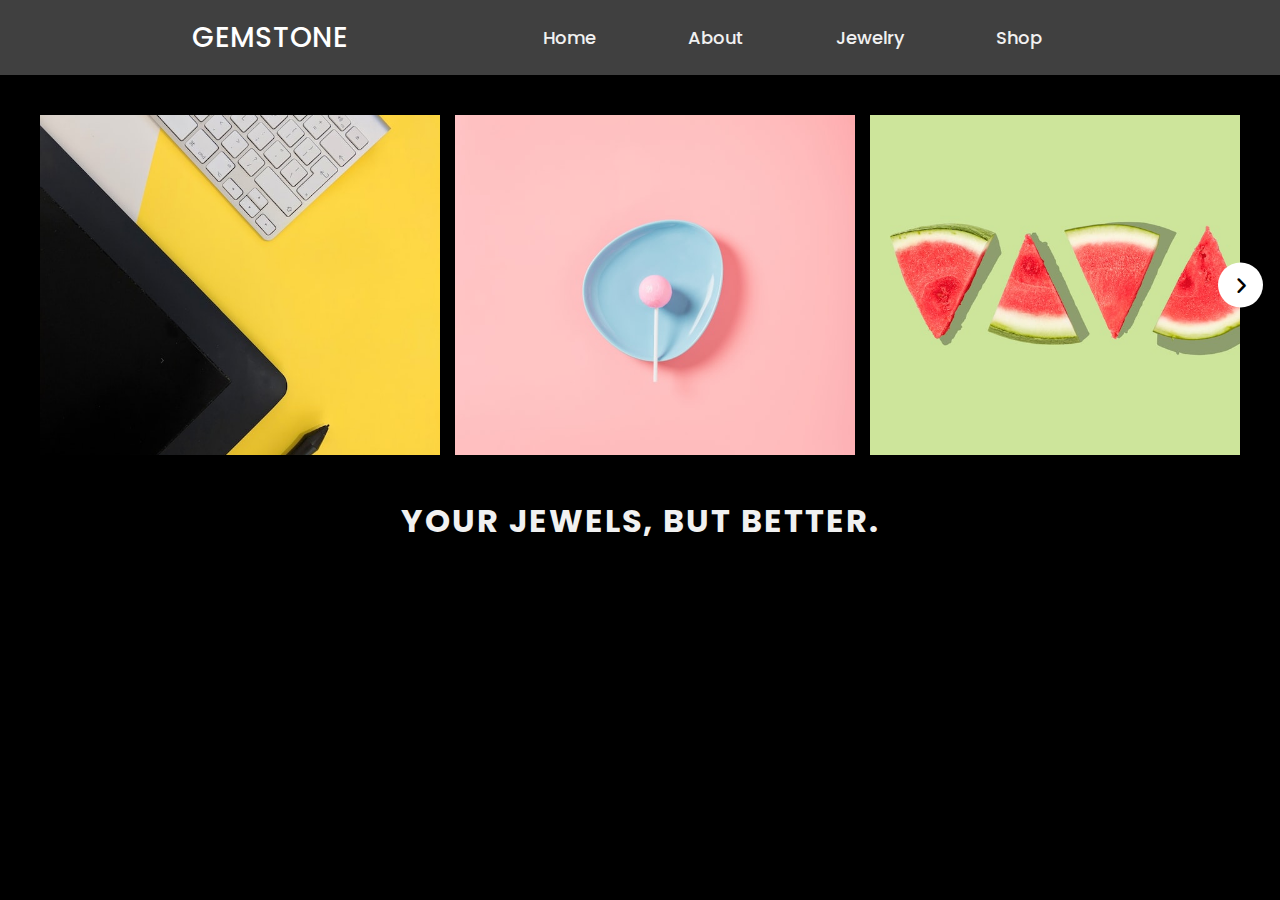
<file: oaegui/index.html>
<!DOCTYPE hml>
<html lang="en">

<head>
    <meta charset="UTF-8">
    <meta https- equiv="X-UA-Compatible" content=" IE= edge">
    <meta name = "viewport" content="width = device-width, initial-scale = 1.0">
    <title>Gemstone</title>
    <link rel="stylesheet" href="style.css">
    <link rel="stylesheet" href="https://cdnjs.cloudflare.com/ajax/libs/font-awesome/6.3.0/css/all.min.css">
    <script src="script.js" defer></script>
</head>

<body>
<div calss= "top-nav">
    <input type="checkbox" id ="toggle">
    <nav>
        <a class = "logo">GEMSTONE</a>
        <label class="nav-toggler" for="toggle">
        <div class =  "nav-button"></div>
        </label>
            <ul class ="nav-list">
                <li class ="nav-item"><a href = "index.html" class="nav-link">Home</a></li>
                <li class ="nav-item"><a href = "About.html"class="nav-link">About</a></li>
                <li class ="nav-item"><a href = "Jewerly.html"class="nav-link">Jewelry</a></li>
                <li class ="nav-item"><a href = "Shop.html"class="nav-link">Shop</a></li>
            </ul>
        
    </nav>
</div>
<section>
        <div class="wrapper">
            <i id="left" class="fa-solid fa-angle-left"></i>
            <div class="carousel">
                <img src="images/img-1.jpg" alt="img">
                <img src="images/img-2.jpg" alt="img">
                <img src="images/img-3.jpg" alt="img">
                <img src="images/img-4.jpg" alt="img">
                <img src="images/img-5.jpg" alt="img">
                <img src="images/img-6.jpg" alt="img">
            </div>
            <i id ="right" class="fa-solid fa-angle-right"></i>
        </div>
</section>
<section>
    <p >
        <h1>YOUR JEWELS, BUT BETTER.</h1>
    </p>
</body>
</section>

</html>
</file>
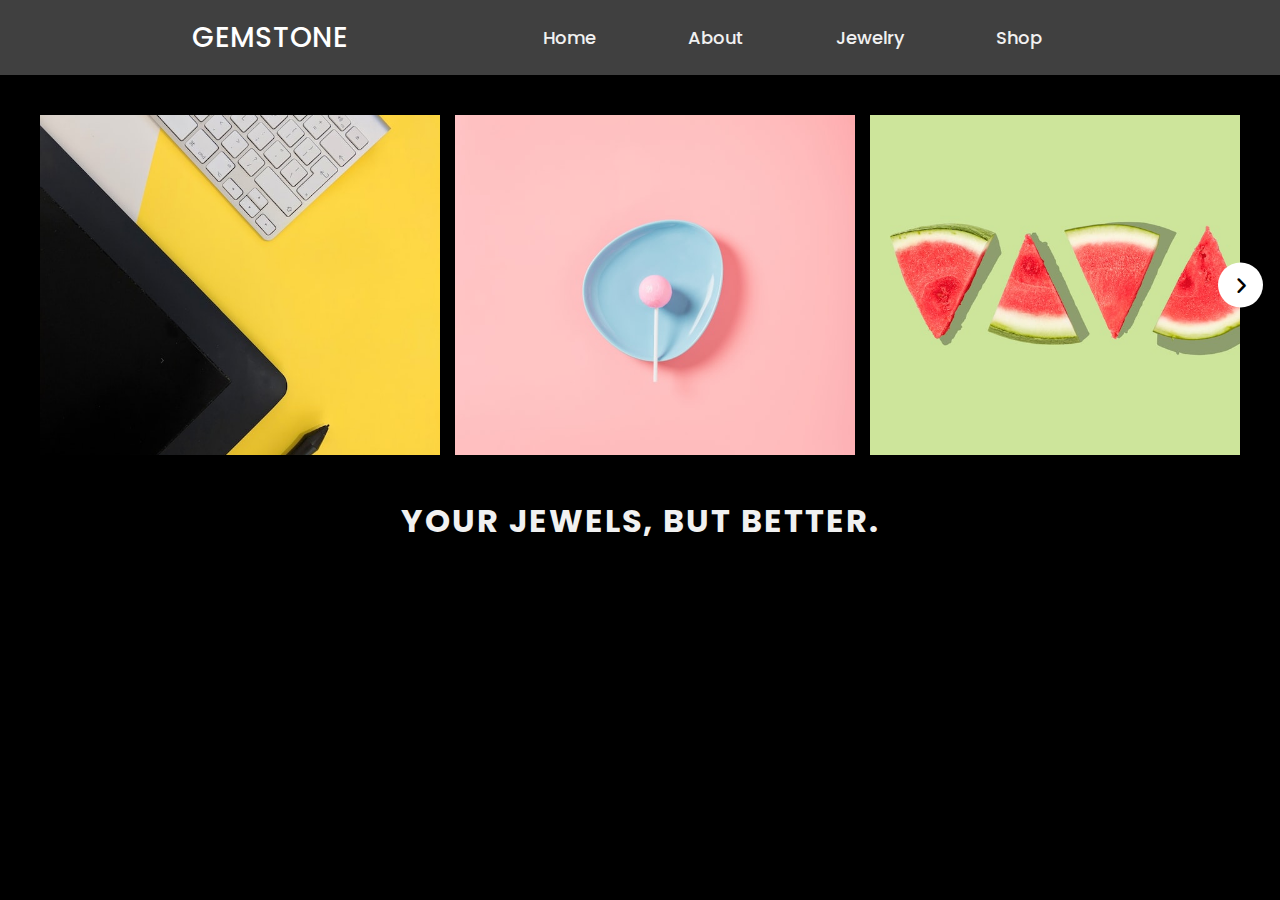
<file: Gemstone_CorsoPON-main/oaegui/index.html>
<!DOCTYPE hml>
<html lang="en">

<head>
    <meta charset="UTF-8">
    <meta https- equiv="X-UA-Compatible" content=" IE= edge">
    <meta name = "viewport" content="width = device-width, initial-scale = 1.0">
    <title>Gemstone</title>
    <link rel="stylesheet" href="style.css">
    <link rel="stylesheet" href="https://cdnjs.cloudflare.com/ajax/libs/font-awesome/6.3.0/css/all.min.css">
    <script src="script.js" defer></script>
</head>

<body>
<div calss= "top-nav">
    <input type="checkbox" id ="toggle">
    <nav>
        <a class = "logo">GEMSTONE</a>
        <label class="nav-toggler" for="toggle">
        <div class =  "nav-button"></div>
    </label>
            <ul class ="nav-list">
                <li class ="nav-item"><a href = "index.html" class="nav-link">Home</a></li>
                <li class ="nav-item"><a href = "About.html"class="nav-link">About</a></li>
                <li class ="nav-item"><a href = "Jewerly.html"class="nav-link">Jewelry</a></li>
                <li class ="nav-item"><a href = "Shop.html"class="nav-link">Shop</a></li>
            </ul>
        
    </nav>
</div>
<section>
        <div class="wrapper">
            <i id="left" class="fa-solid fa-angle-left"></i>
            <div class="carousel">
                <img src="images/img-1.jpg" alt="img">
                <img src="images/img-2.jpg" alt="img">
                <img src="images/img-3.jpg" alt="img">
                <img src="images/img-4.jpg" alt="img">
                <img src="images/img-5.jpg" alt="img">
                <img src="images/img-6.jpg" alt="img">
            </div>
            <i id ="right" class="fa-solid fa-angle-right"></i>
        </div>
</section>
<section>
    <p >
        <h1>YOUR JEWELS, BUT BETTER.</h1>
    </p>
</body>
</section>

</html>
</file>
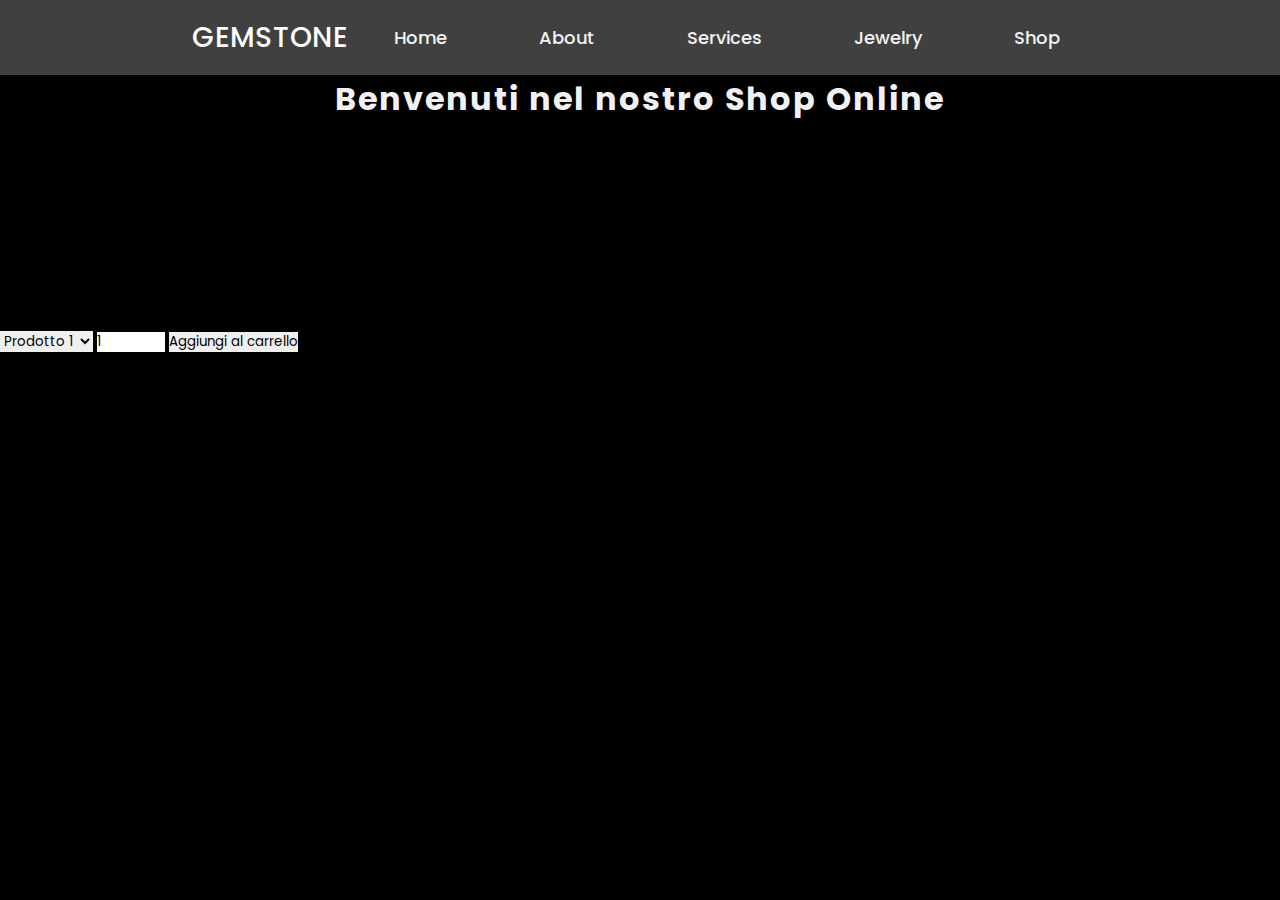
<file: oaegui/Services.html>
<!DOCTYPE hml>
<html lang="en">

<head>
    <meta charset="UTF-8">
    <meta https- equiv="X-UA-Compatible" content=" IE= edge">
    <meta name = "viewport" content="width = device-width, initial-scale = 1.0">
    <title>Gemstone</title>
    <link rel="stylesheet" href="style.css">
    <link rel="stylesheet" href="https://cdnjs.cloudflare.com/ajax/libs/font-awesome/6.3.0/css/all.min.css">
    <script src="script.js" defer></script>
</head>
<input type="checkbox" id ="toggle">
<nav>
    <a class = "logo">GEMSTONE</a>
    <label class="nav-toggler" for="toggle"></label>
    <span class="bar"></span>
    <span class="bar"></span>
    <span class="bar"></span>
        <ul class ="nav-list">
            <li class ="nav-item"><a href = "index.html" class="nav-link">Home</a></li>
            <li class ="nav-item"><a href = "About.html"class="nav-link">About</a></li>
            <li class ="nav-item"><a href = "Services.html"class="nav-link">Services</a></li>
            <li class ="nav-item"><a href = "Jewerly.html"class="nav-link">Jewelry</a></li>
            <li class ="nav-item"><a href = "Shop.html"class="nav-link">Shop</a></li>
        </ul>
</nav>

    <h1>Benvenuti nel nostro Shop Online</h1>
    
    <h2>Prodotti</h2>
    <ul>
      <li>Prodotto 1 - Prezzo: $50</li>
      <li>Prodotto 2 - Prezzo: $75</li>
      <li>Prodotto 3 - Prezzo: $100</li>
    </ul>
    
    <h2>Carrello</h2>
    <ul id="carrello">
      <li>Carrello vuoto</li>
    </ul>
    
    <h2>Aggiungi al carrello</h2>
    <form>
      <select id="prodotti">
        <option value="prodotto1">Prodotto 1</option>
        <option value="prodotto2">Prodotto 2</option>
        <option value="prodotto3">Prodotto 3</option>
      </select>
      <input type="number" id="quantita" min="1" max="10" value="1">
      <button type="button" onclick="aggiungiAlCarrello()">Aggiungi al carrello</button>
    </form>
  </body>
</file>
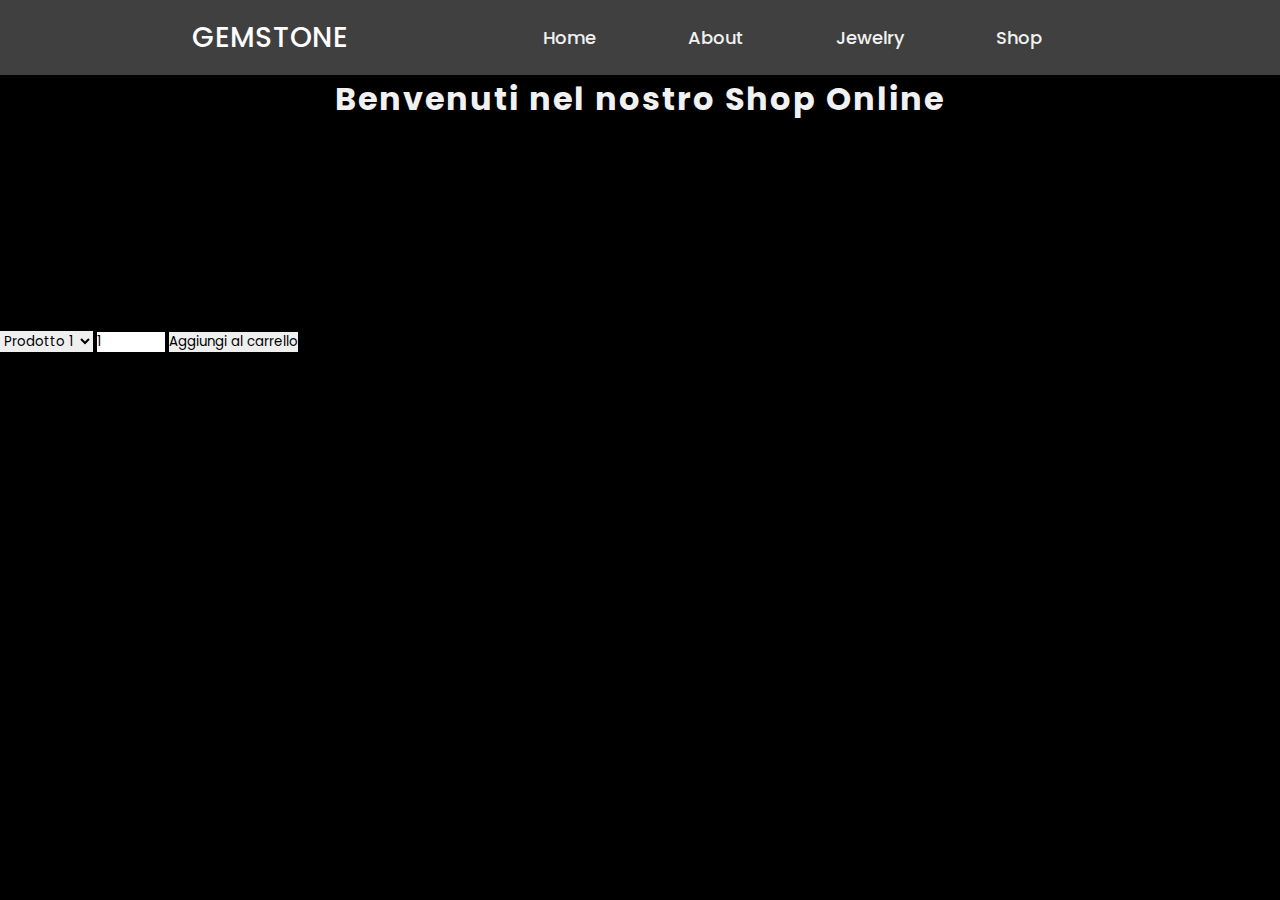
<file: oaegui/Shop.html>
<!DOCTYPE hml>
<html lang="en">

<head>
    <meta charset="UTF-8">
    <meta https- equiv="X-UA-Compatible" content=" IE= edge">
    <meta name = "viewport" content="width = device-width, initial-scale = 1.0">
    <title>Gemstone</title>
    <link rel="stylesheet" href="style.css">
    <link rel="stylesheet" href="https://cdnjs.cloudflare.com/ajax/libs/font-awesome/6.3.0/css/all.min.css">
    <script src="script.js" defer></script>
</head>
<input type="checkbox" id ="toggle">
<nav>
    <a class = "logo">GEMSTONE</a>
    <label class="nav-toggler" for="toggle"></label>
    <span class="bar"></span>
    <span class="bar"></span>
    <span class="bar"></span>
        <ul class ="nav-list">
            <li class ="nav-item"><a href = "index.html" class="nav-link">Home</a></li>
            <li class ="nav-item"><a href = "About.html"class="nav-link">About</a></li>
            <li class ="nav-item"><a href = "Jewerly.html"class="nav-link">Jewelry</a></li>
            <li class ="nav-item"><a href = "Shop.html"class="nav-link">Shop</a></li>
        </ul>
</nav>

  <head>
    <title>Shop Online</title>
  </head>
  <body>
    <h1>Benvenuti nel nostro Shop Online</h1>
    
    <h2>Prodotti</h2>
    <ul>
      <li>Prodotto 1 - Prezzo: $50</li>
      <li>Prodotto 2 - Prezzo: $75</li>
      <li>Prodotto 3 - Prezzo: $100</li>
    </ul>
    
    <h2>Carrello</h2>
    <ul id="carrello">
      <li>Carrello vuoto</li>
    </ul>
    
    <h2>Aggiungi al carrello</h2>
    <form>
      <select id="prodotti">
        <option value="prodotto1">Prodotto 1</option>
        <option value="prodotto2">Prodotto 2</option>
        <option value="prodotto3">Prodotto 3</option>
      </select>
      <input type="number" id="quantita" min="1" max="10" value="1">
      <button type="button" onclick="aggiungiAlCarrello()">Aggiungi al carrello</button>
    </form>
    
    <script>
      function aggiungiAlCarrello() {
        var prodotto = document.getElementById("prodotti").value;
        var quantita = document.getElementById("quantita").value;
        var carrello = document.getElementById("carrello");
        
        var prodottoDaAggiungere = document.createElement("li");
        prodottoDaAggiungere.textContent = quantita + " x " + prodotto;
        carrello.appendChild(prodottoDaAggiungere);
      }
    </script>
  </body>
</html>
</file>
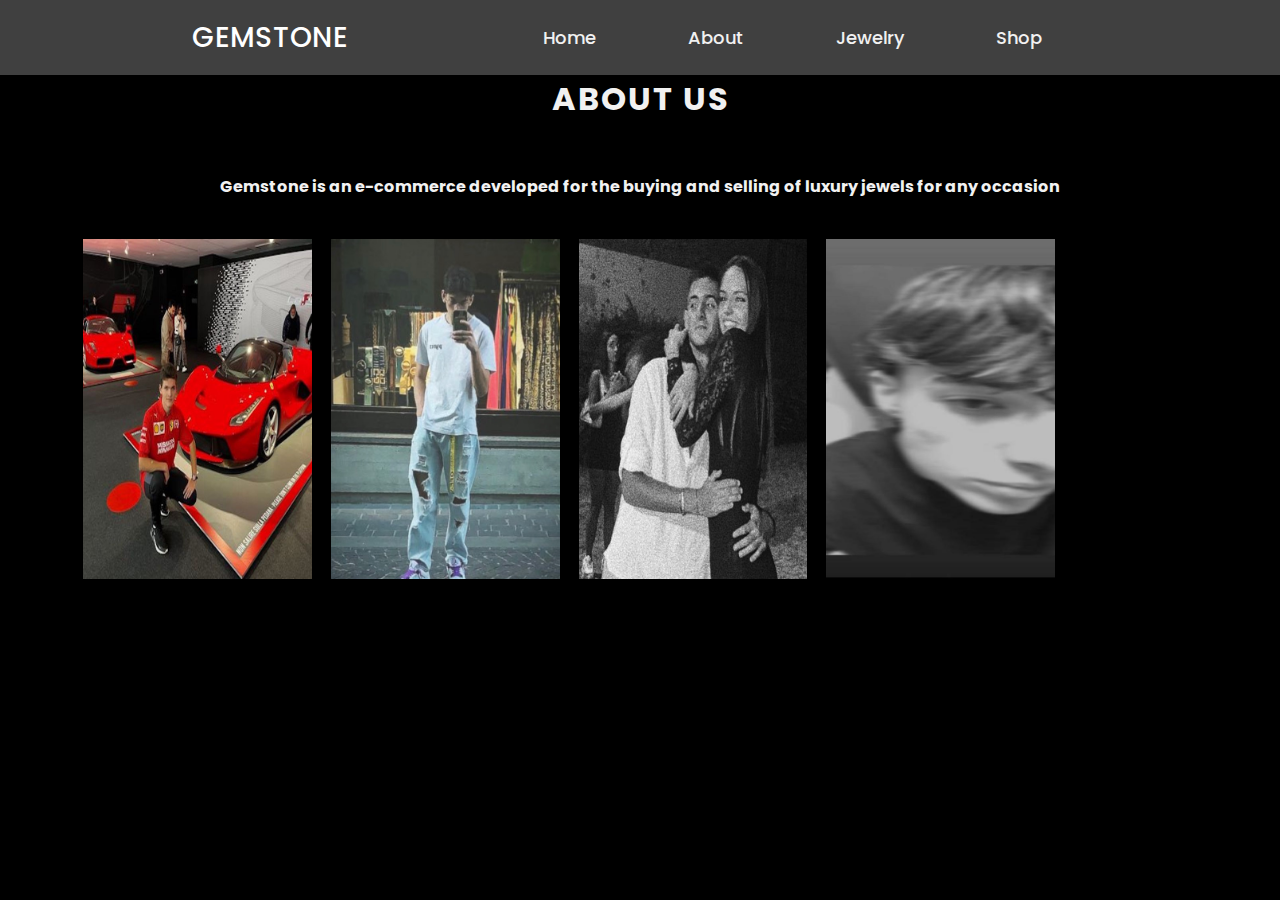
<file: Gemstone_CorsoPON-main/oaegui/About.html>
<!DOCTYPE hml>
<html lang="en">

<head>
    <meta charset="UTF-8">
    <meta https- equiv="X-UA-Compatible" content=" IE= edge">
    <meta name = "viewport" content="width = device-width, initial-scale = 1.0">
    <title>Gemstone</title>
    <link rel="stylesheet" href="style.css">
    <link rel="stylesheet" href="https://cdnjs.cloudflare.com/ajax/libs/font-awesome/6.3.0/css/all.min.css">
    <script src="script.js" defer></script>
</head>
<input type="checkbox" id ="toggle">
<nav>
    <a class = "logo">GEMSTONE</a>
    <label class="nav-toggler" for="toggle"></label>
    <span class="bar"></span>
    <span class="bar"></span>
    <span class="bar"></span>
        <ul class ="nav-list">
            <li class ="nav-item"><a href = "index.html" class="nav-link">Home</a></li>
            <li class ="nav-item"><a href = "About.html"class="nav-link">About</a></li>
            <li class ="nav-item"><a href = "Jewerly.html"class="nav-link">Jewelry</a></li>
            <li class ="nav-item"><a href = "Shop.html"class="nav-link">Shop</a></li>
        </ul>
</nav>

    <h1><a> ABOUT US </a> </h1>
        <p> Gemstone is an e-commerce developed for the buying and selling of luxury jewels for any occasion</p>

        <section>
            <div class="wrapper">
                <div class="profile">
                    <img src="profilo/arion.jpg" alt="img">
                    <img src="profilo/buoso.png" alt="img">
                    <img src="profilo/rossi.png" alt="img">
                    <img src="profilo/zamboni.jpg" alt="img">
                </div>
            </div>
    </section>
</html>
</file>
<file: oaegui/style.css>
@import url('https://fonts.googleapis.com/css2?family=Poppins:wght@300&display=swap');
*
{
    margin: 0;
    padding: 0;
    border: 0;
    list-style: none;
    text-decoration: none;
    box-sizing: border-box;
    font-family: 'Poppins', sans-serif;
}

section
{
    margin-top: 40px;
    justify-content: center;
    align-items: center;
    display: flex;
}

title
{
    font-family: 'Poppins', sans-serif;
    font-weight: 500;
}
p
{
    display: flex;
    justify-content: space-between;
    padding: 0 15;
    margin-top : 4%;
    font-weight: 700;
    color: #f1f1f1;
    justify-content: center;
    align-content: center;
    align-items: center;

}
h1
{
    display: flex;
    justify-content: space-between;
    padding: 0 15%;
    font-weight: 1000;
    color: #f1f1f1;
    justify-content: center;
    align-content: center;
    align-items: center;
    letter-spacing: 2px;
}
body
{
    background: #000;
}

div button
{
    display: flex;
    justify-content: space-between;
    padding: 0 15%;
    box-sizing: border-box;
    color:#404040;
    justify-content: center;
    align-content: center;
    align-items: center;
    letter-spacing: 2px;
}

nav
{
    display: flex;
    justify-content: space-between;
    padding: 0 15%;
    height: 75px;
    line-height: 75px;
    background: #404040;
}

.nav-list > li
{
    margin: 0 1rem;
    overflow: hidden;
}

.navlist-toggle
{
    display: none;
    height: 100%;
    width: 30px;
    cursor: pointer;
    flex-direction: column;
    justify-content: center;
    align-items: center;
}

#toggle
{
    display: none;
}

.navlist-toggle, 
.navlist-toggle::before,
.navlist-toggle::after
{
    display: block;
    background-color: #fff;
    position: absolute;
    height: 4px;
    width: 30px;
    transition: transform 400ms cubic-bezier(0.23, 1, 0.32, 1);
    border-radius: 2px;
}

#toggle:checked + .navlist-toggle .navlist-toggle::before
{
    margin-top: 0px;
    transform: rotate(405deg);
}

#toggle:checked + .nav-list-toggle .navlist
{
    background: rgba(255, 255, 255, 0);
}

#toggle:checked + .navlist-toggle .navlist-toggle::after
{
    margin-top: 0px;
    transform: rotate(-405deg);
}

.navlist-toggle::before
{
    content: '';
}

.navlist-toggle::after
{
    content: '';
    margin-top: 8px;
}

nav .logo
{
    color: #fff;
    font-size: 28px;
    font-weight: 500;
    letter-spacing: .5px;
}

nav .nav-list
{
    display: flex;
}

nav .nav-list .nav-item
{
    cursor: pointer;
    height: 100%;
    padding: 0 30px;
    transition: .4s;
}

nav .nav-list .nav-item:hover
{
    background: wheat;
}

nav .nav-list .nav-link
{
    color: #f1f1f1;
    font-size: 18px;
    font-weight: 500;
}

nav .navbar-toggle
{
    display: none;
    height: min-content;
    margin: 18px -10px 0 0;
    cursor: pointer;
}

nav .navbar-toggle .bar
{
    width: 40px;
    height: 5px;
    margin-bottom: 10px;
    background: #fff;
    border-radius: 10%;
    transition: .4s;
}

.wrapper
{
    max-width: 1200px;
    position: relative;
}

.wrapper i
{
    top: 50%;
    background: #fff;
    position: absolute;
    height: 45px;
    width: 45px;
    font-size: 1.2em;
    text-align: center;
    line-height: 46px;
    border-radius: 50%;
    transform: translateY(-50%);
}

.wrapper i:first-child
{
    left: -23px;
    display: none;
}

.wrapper i:last-child
{
    right: -23px;
}

.wrapper .carousel
{
    font-size: 0px;
    cursor: pointer;
    overflow: hidden;
    white-space: nowrap;
    scroll-behavior: smooth;
}

.carousel .dragging
{
    cursor: grab;
    scroll-behavior: auto;
}

.carousel .dragging img
{
    pointer-events: none;
}

.carousel img
{
    height: 340px;
    object-fit: cover;
    margin-left: 15px;
    width: calc(100% / 3);
}

.carousel img:first-child
{
    margin-left: 0px;
}


p
{
    align-items: center;
    justify-content: center;
    font-family: 'Poppins', Courier, monospace;
    z-index: 10000;
}

h1
{
    align-items: center;
    justify-content: center;
    font-weight: 700;
    color: #f1f1f1;
}

@media screen and (max-width:935px) 
{
    .carousel img
    {
        width: calc(100% / 2);
    }  
    
    .nav-toggle
    {
        display: flex;
    }

    .nav-list
    {
        position: absolute;
        top: 10;
        margin-top: 50px;
        left: 0;
        flex-direction: column;
        width: 100%;
        justify-content: center;
        align-items: left;
        z-index: 10000;
        background: #404040;
    }

    #nav-toggle ~ .nav-item
    {
        height: 0;
        margin: 0;
        padding: 0;
        border: 0;
        transition: height 400ms cubic-bezier(0.23, 1, 0.32, 1);
    }

    #nav-toggle:checked ~ .nav-item
    {
        border: 1px solid #fff;
        height: 2.5em;
        padding: 0.5em;
        transition: height 400ms cubic-bezier(0.23, 1, 0.32, 1);
        z-index: 10000;
    }

    .nav-toggle > li .nav-item
    {
        display: flex;
        justify-content: right;
        margin: 0;
        padding: 0.5em 0;
        width: 100%;
        color: white;
        background-color: #fff;
        z-index: 10000;
    }

    .nav-item>:not(:last-child)
    {
        border-bottom: 1px solid #fff;
        
    }
}

@media screen and (max-width:675px) 
{
    .carousel img
    {
        width: 100%;
    }    
}
</file>
<file: Gemstone_CorsoPON-main/oaegui/style.css>
@import url('https://fonts.googleapis.com/css2?family=Poppins:wght@300&display=swap');
*
{
    margin: 0;
    padding: 0;
    border: 0;
    list-style: none;
    text-decoration: none;
    box-sizing: border-box;
    font-family: 'Poppins', sans-serif;
}

section
{
    margin-top: 40px;
    justify-content: center;
    align-items: center;
    display: flex;
}

title
{
    font-family: 'Poppins', sans-serif;
    font-weight: 500;
}

.profile img
{
    align-content: center;
    justify-content: center;
    height: 340px;
    object-fit: cover;
    margin-left: 15px;
    width: calc(100% / 5);
}
p
{
    display: flex;
    justify-content: space-between;
    padding: 0 15;
    margin-top : 4%;
    font-weight: 700;
    color: #f1f1f1;
    justify-content: center;
    align-content: center;
    align-items: center;

}
h1
{
    display: flex;
    justify-content: space-between;
    padding: 0 15%;
    font-weight: 1000;
    color: #f1f1f1;
    justify-content: center;
    align-content: center;
    align-items: center;
    letter-spacing: 2px;
}
body
{
    background: #000;
}

div button
{
    display: flex;
    justify-content: space-between;
    padding: 0 15%;
    box-sizing: border-box;
    color:#404040;
    justify-content: center;
    align-content: center;
    align-items: center;
    letter-spacing: 2px;
}

nav
{
    display: flex;
    justify-content: space-between;
    padding: 0 15%;
    height: 75px;
    line-height: 75px;
    background: #404040;
}

.nav-list > li
{
    margin: 0 1rem;
    overflow: hidden;
}

.navlist-toggler
{
    display: none;
    height: 100%;
    width: 30px;
    cursor: pointer;
    flex-direction: column;
    justify-content: center;
    align-items: center;
}

#toggle
{
    display: none;
}

.navlist-toggler, 
.navlist-toggler::before,
.navlist-toggler::after
{
    display: block;
    background-color: #fff;
    position: absolute;
    height: 4px;
    width: 30px;
    transition: transform 400ms cubic-bezier(0.23, 1, 0.32, 1);
    border-radius: 2px;
}

#toggle:checked + .navlist-toggler .navlist-toggler::before
{
    margin-top: 0px;
    transform: rotate(405deg);
}

#toggle:checked + .nav-list-toggler .navlist
{
    background: rgba(255, 255, 255, 0);
}

#toggle:checked + .navlist-toggler .navlist-toggler::after
{
    margin-top: 0px;
    transform: rotate(-405deg);
}

.navlist-toggler::before
{
    content: '';
}

.navlist-toggler::after
{
    content: '';
    margin-top: 8px;
}

nav .logo
{
    color: #fff;
    font-size: 28px;
    font-weight: 500;
    letter-spacing: .5px;
}

nav .nav-list
{
    display: flex;
}

nav .nav-list .nav-item
{
    cursor: pointer;
    height: 100%;
    padding: 0 30px;
    transition: .4s;
}

nav .nav-list .nav-item:hover
{
    background: wheat;
}

nav .nav-list .nav-link
{
    color: #f1f1f1;
    font-size: 18px;
    font-weight: 500;
}

nav .navbar-toggler
{
    display: none;
    height: min-content;
    margin: 18px -10px 0 0;
    cursor: pointer;
}

nav .navbar-toggler .bar
{
    width: 40px;
    height: 5px;
    margin-bottom: 10px;
    background: #fff;
    border-radius: 10%;
    transition: .4s;
}

.wrapper
{
    max-width: 1200px;
    position: relative;
}

.wrapper i
{
    top: 50%;
    background: #fff;
    position: absolute;
    height: 45px;
    width: 45px;
    font-size: 1.2em;
    text-align: center;
    line-height: 46px;
    border-radius: 50%;
    transform: translateY(-50%);
}

.wrapper i:first-child
{
    left: -23px;
    display: none;
}

.wrapper i:last-child
{
    right: -23px;
}

.wrapper .carousel
{
    font-size: 0px;
    cursor: pointer;
    overflow: hidden;
    white-space: nowrap;
    scroll-behavior: smooth;
}

.carousel .dragging
{
    cursor: grab;
    scroll-behavior: auto;
}

.carousel .dragging img
{
    pointer-events: none;
}

.carousel img
{
    height: 340px;
    object-fit: cover;
    margin-left: 15px;
    width: calc(100% / 3);
}

.carousel img:first-child
{
    margin-left: 0px;
}


p
{
    align-items: center;
    justify-content: center;
    
    font-family: 'Poppins', Courier, monospace;
    
    z-index: 10000;
}

h1
{
    align-items: center;
    justify-content: center;
    font-weight: 700;
    color: #f1f1f1;
}

@media screen and (max-width:935px) 
{
    .carousel img
    {
        width: calc(100% / 2);
    }  
    
    .nav-list-toggler
    {
        display: flex;
    }

    .nav-list
    {
        position: absolute;
        top: 0;
        margin-top: 50px;
        left: 0;
        flex-direction: column;
        width: 100%;
        justify-content: center;
        align-items: center;
    }

    #nav-list-toggler ~ .nav-list li
    {
        height: 0;
        margin: 0;
        padding: 0;
        border: 0;
        transition: height 400ms cubic-bezier(0.23, 1, 0.32, 1);
    }

    #nav-list-toggler:checked ~ .nav-list
    {
        border: 1px solid #333;
        height: 2.5em;
        padding: 0.5em;
        transition: height 400ms cubic-bezier(0.23, 1, 0.32, 1);
    }

    .nav-list-toggler > li
    {
        display: flex;
        justify-content: center;
        margin: 0;
        padding: 0.5em 0;
        width: 100%;
        color: white;
        background-color: #222;
    }

    .nav-list >:not(:last-child)
    {
        border-bottom: 1px solid #444;
    }
}

@media screen and (max-width:675px) 
{
    .carousel img
    {
        width: 100%;
    }    
}
</file>
